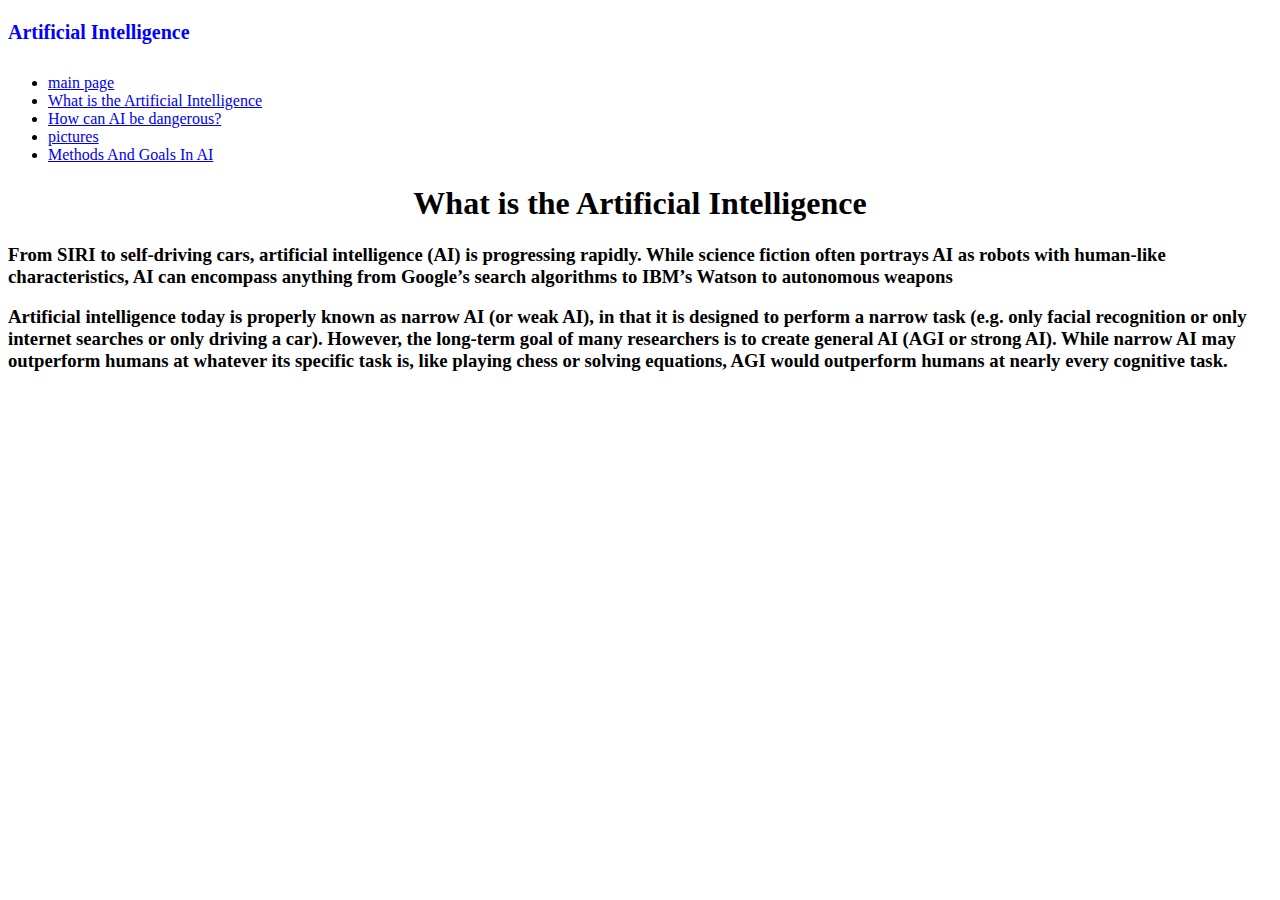
<file: p1.html>
<!DOCTYPE html>
<html>
<head>
  <title>Artificial Intelligence
     </title>
     <link rel="stylesheet" href="css.Css"
</head>
<body>
<div class="container">
		<header>
			<div class="logo">
				 <font size="1"><h1>Artificial Intelligence</h1></font>
			</div>
		</header>
</font></center>
<nav>
  <ul>
  <li><a href="index.html">main page</a></li>
  <li><a href="p1.html">What is the Artificial Intelligence</a></li>
  <li><a href="p2.html">How can AI be dangerous?</a></li>
   <li><a href="p3.html">pictures</a></li>
     <li><a href="p4.html">Methods And Goals In AI</a></li>
</ul>
</nav>
<center><h1>What is the Artificial Intelligence</h1></center>
<h3>From SIRI to self-driving cars, artificial intelligence (AI) is progressing rapidly. While science fiction often portrays AI as robots with human-like characteristics, AI can encompass anything from Google’s search algorithms to IBM’s Watson to autonomous weapons</h3>
<h3>Artificial intelligence today is properly known as narrow AI (or weak AI), in that it is designed to perform a narrow task (e.g. only facial recognition or only internet searches or only driving a car). However, the long-term goal of many researchers is to create general AI (AGI or strong AI). While narrow AI may outperform humans at whatever its specific task is, like playing chess or solving equations, AGI would outperform humans at nearly every cognitive task.</h3>
</body>
</html>
</file>
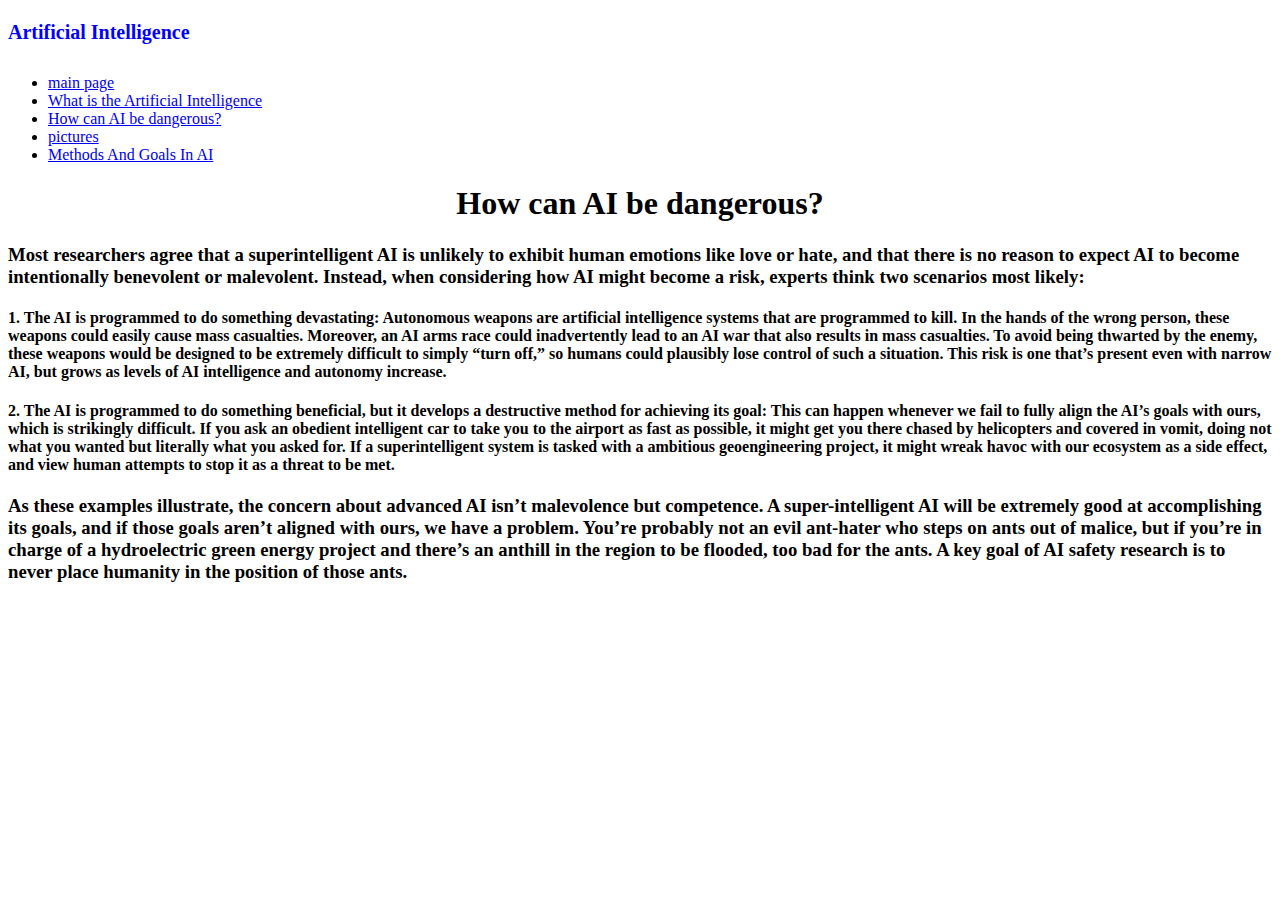
<file: p2.html>
<!DOCTYPE html>
<html>
<head>
  <title>Artificial Intelligence
     </title>
     <link rel="stylesheet" href="css.Css"
</head>
<body>
<div class="container">
    <header>
      <div class="logo">
         <font size="1"><h1>Artificial Intelligence</h1></font>
      </div>
    </header>
</font></center>
<nav>
  <ul>
  <li><a href="index.html">main page</a></li>
  <li><a href="p1.html">What is the Artificial Intelligence</a></li>
  <li><a href="p2.html">How can AI be dangerous?</a></li>
   <li><a href="p3.html">pictures</a></li>
     <li><a href="p4.html">Methods And Goals In AI</a></li>
</ul>
</nav>
<center><h1>How can AI be dangerous?</h1></center>
<h3>Most researchers agree that a superintelligent AI is unlikely to exhibit human emotions like love or hate, and that there is no reason to expect AI to become intentionally benevolent or malevolent. Instead, when considering how AI might become a risk, experts think two scenarios most likely:</h3>
<h4>1.  The AI is programmed to do something devastating: Autonomous weapons are artificial intelligence systems that are programmed to kill. In the hands of the wrong person, these weapons could easily cause mass casualties. Moreover, an AI arms race could inadvertently lead to an AI war that also results in mass casualties. To avoid being thwarted by the enemy, these weapons would be designed to be extremely difficult to simply “turn off,” so humans could plausibly lose control of such a situation. This risk is one that’s present even with narrow AI, but grows as levels of AI intelligence and autonomy increase.</h4>
<h4>2.  The AI is programmed to do something beneficial, but it develops a destructive method for achieving its goal: This can happen whenever we fail to fully align the AI’s goals with ours, which is strikingly difficult. If you ask an obedient intelligent car to take you to the airport as fast as possible, it might get you there chased by helicopters and covered in vomit, doing not what you wanted but literally what you asked for. If a superintelligent system is tasked with a ambitious geoengineering project, it might wreak havoc with our ecosystem as a side effect, and view human attempts to stop it as a threat to be met.</h4>
<h3>As these examples illustrate, the concern about advanced AI isn’t malevolence but competence. A super-intelligent AI will be extremely good at accomplishing its goals, and if those goals aren’t aligned with ours, we have a problem. You’re probably not an evil ant-hater who steps on ants out of malice, but if you’re in charge of a hydroelectric green energy project and there’s an anthill in the region to be flooded, too bad for the ants. A key goal of AI safety research is to never place humanity in the position of those ants.</h3>
</body>
</html>
</file>
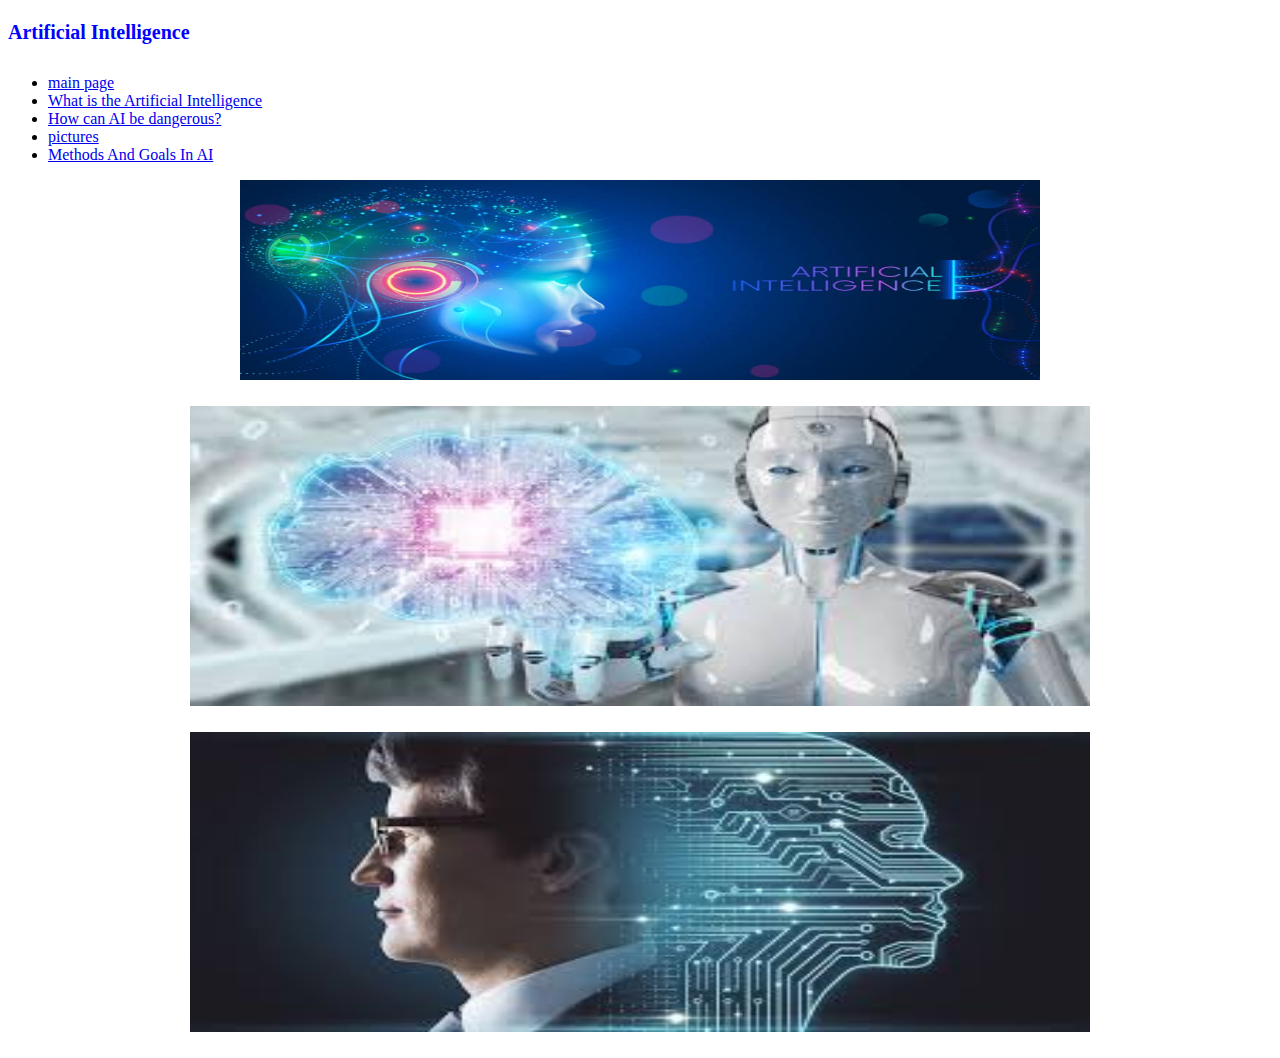
<file: p3.html>
<!DOCTYPE html>
<html>
<head>
	<title>Artificial Intelligence
</title>
</head>
<!DOCTYPE html>
<html>
<head>
  <title>Artificial Intelligence
</title>
<link rel="stylesheet" href="css.Css"
</head>
<body>
<div class="container">
		<header>
			<div class="logo">
				 <font size="1"><h1>Artificial Intelligence</h1></font>
			</div>
		</header>
</font></center>
  <ul>
  <li><a href="index.html">main page</a></li>
  <li><a href="p1.html">What is the Artificial Intelligence</a></li>
  <li><a href="p2.html">How can AI be dangerous?</a></li>
   <li><a href="p3.html">pictures</a></li>
     <li><a href="p4.html">Methods And Goals In AI</a></li>
</ul>
<center><img src="Artificial Intelligence.jpg" height="200" width="800" alt="Best-Programming-Languages">
</center>
<h5><center><img src="Artificial Intelligence 2.jpg" height="300" width="900" alt="Programming Languages"></center></h5>

<h5><center><img src="Artificial Intelligence 1.jpg" height="300" width="900" alt="Programming Languages"></center></h5>

</center>
</body>
</html>
</file>
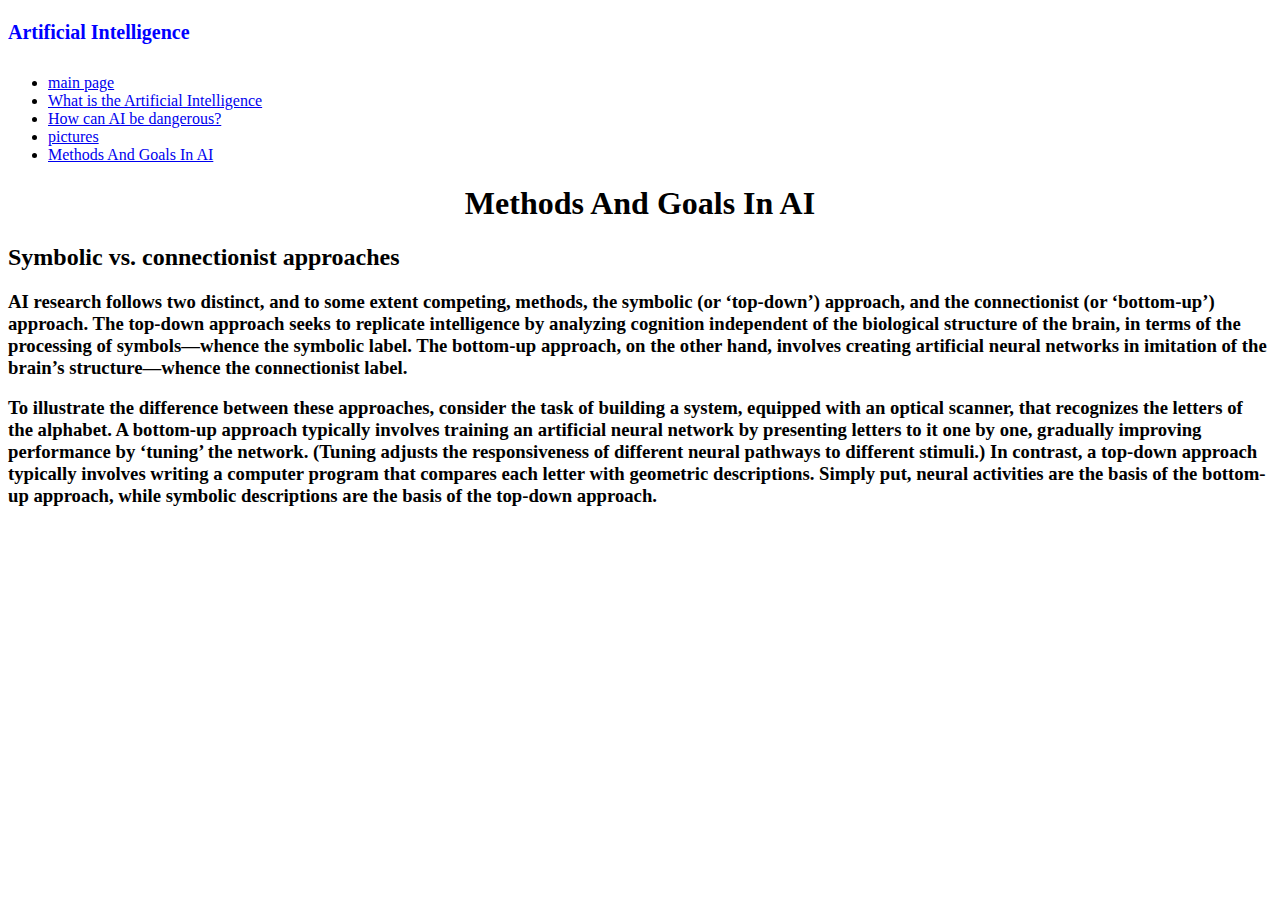
<file: p4.html>
<!DOCTYPE html>
<html>
<head>
	<!DOCTYPE html>
<html>
<head>
  <title>Artificial Intelligence
</title>
<link rel="stylesheet" href="css.Css"
</head>
<body>
<div class="container">
		<header>
			<div class="logo">
				 <font size="1"><h1>Artificial Intelligence</h1></font>
			</div>
		</header>
</font></center>
  <ul>
  <li><a href="index.html">main page</a></li>
  <li><a href="p1.html">What is the Artificial Intelligence</a></li>
  <li><a href="p2.html">How can AI be dangerous?</a></li>
   <li><a href="p3.html">pictures</a></li>
     <li><a href="p4.html">Methods And Goals In AI</a></li>
</ul>
<center><h1>Methods And Goals In AI</h1></center>
<h2>Symbolic vs. connectionist approaches</h2>
<h3>AI research follows two distinct, and to some extent competing, methods, the symbolic (or ‘top-down’) approach, and the connectionist (or ‘bottom-up’) approach. The top-down approach seeks to replicate intelligence by analyzing cognition independent of the biological structure of the brain, in terms of the processing of symbols—whence the symbolic label. The bottom-up approach, on the other hand, involves creating artificial neural networks in imitation of the brain’s structure—whence the connectionist label.</h3>
<h3>To illustrate the difference between these approaches, consider the task of building a system, equipped with an optical scanner, that recognizes the letters of the alphabet. A bottom-up approach typically involves training an artificial neural network by presenting letters to it one by one, gradually improving performance by ‘tuning’ the network. (Tuning adjusts the responsiveness of different neural pathways to different stimuli.) In contrast, a top-down approach typically involves writing a computer program that compares each letter with geometric descriptions. Simply put, neural activities are the basis of the bottom-up approach, while symbolic descriptions are the basis of the top-down approach.</h3>
</body>
</html>
</file>
<file: css.Css>
{
	padding: 0;
	margin: 0;
	font-family: "Roboto", sans-serif;
}

header{
	width: auto;
	overflow: auto;
}
 .logo{
 	float: left;

 }
 .logo h1 {
 	color:blue;
 }
</file>
